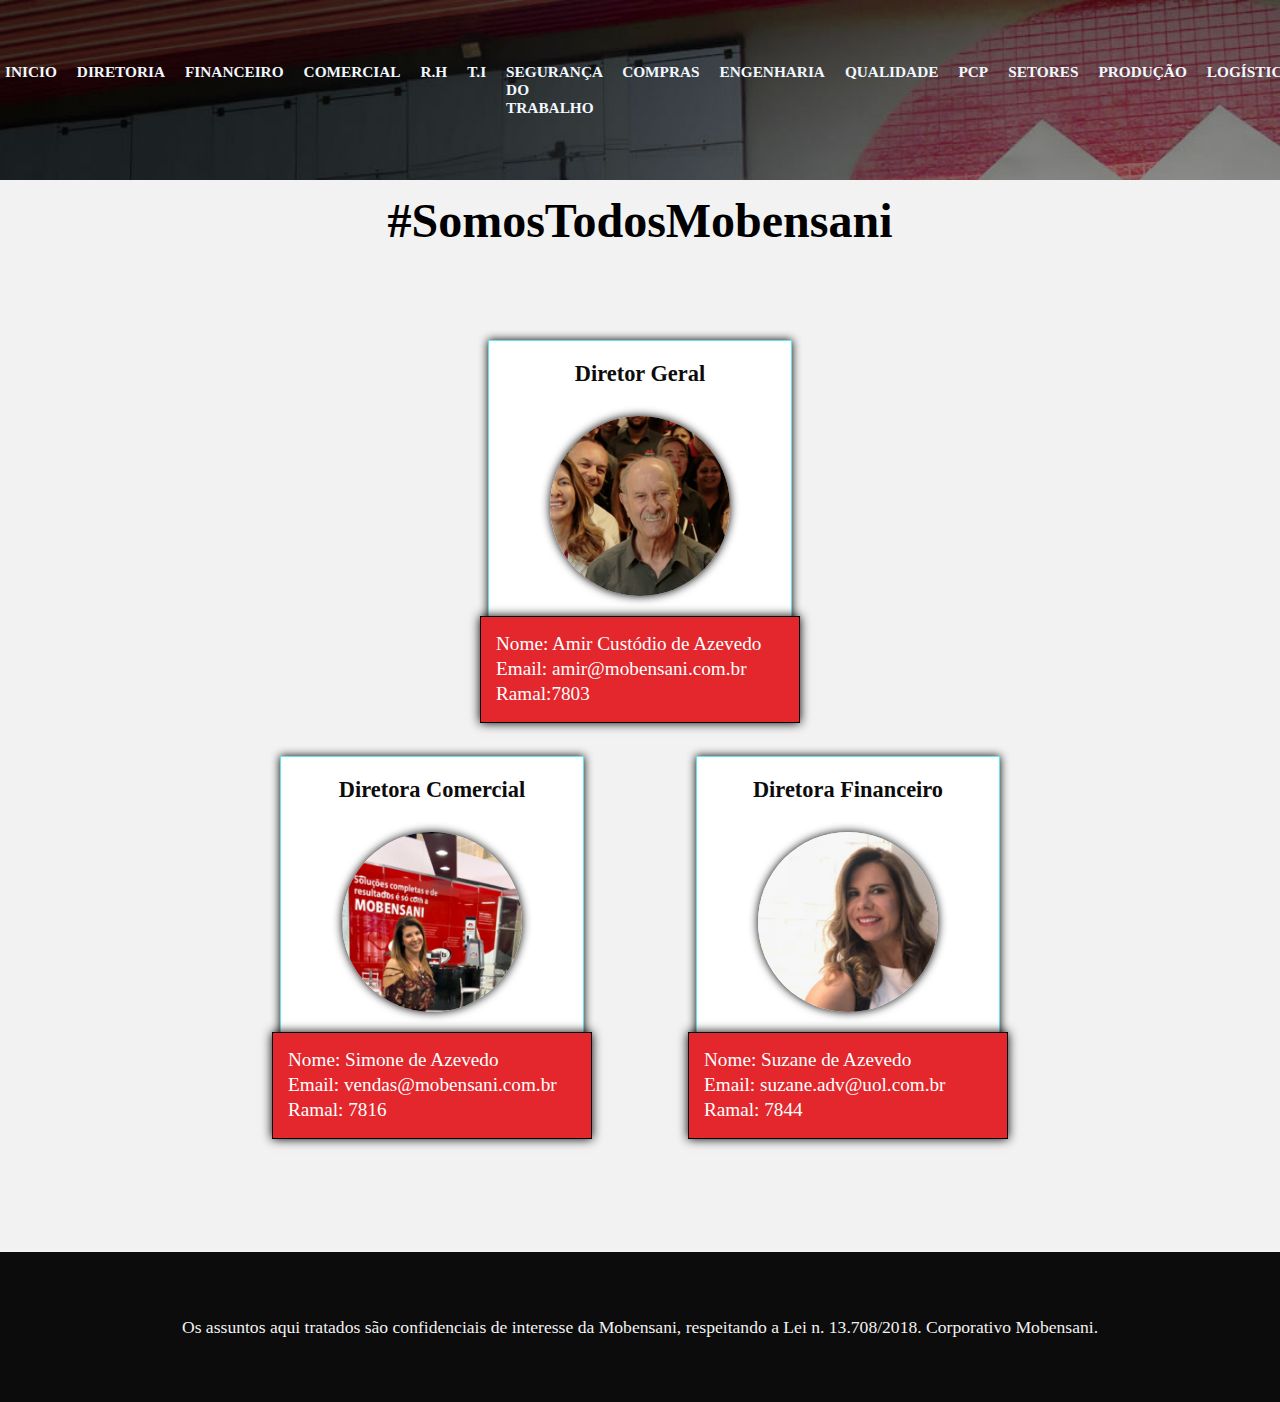
<file: Diretoria/index.html>
<!DOCTYPE html>
<html lang="en">
<head>
    <meta charset="UTF-8">
    <meta http-equiv="X-UA-Compatible" content="IE=edge">
    <meta name="viewport" content="width=device-width, initial-scale=1.0">
    <title>Diretoria</title>
    <link rel="stylesheet" href="../Diretoria/style.css">
</head>
<body>
    
    <header>
               
        <nav class="menuRamal">
            <ul>
                
                <li><a href="../Home/index.html">Inicio</a></li>
                <li><a href="../Diretoria/index.html">Diretoria</a></li>
                <li><a href="../Financeiro/index.html">Financeiro</a></li>
                <li><a href="../Comercial/index.html">Comercial</a></li>
                <li><a href="../R.H/index.html">R.H</a></li>
                <li><a href="../T.I/index.html">T.I</a></li>
                <li><a href="../Segurança do Trabalho/index.html">Segurança do Trabalho</a></li>
                <li><a href="../Compras/index.html">Compras</a></li>
                <li><a href="../Engenharia/index.html">Engenharia</a></li>
                <li><a href="../Qualidade/index.html">Qualidade</a></li>
                <li><a href="../PCP/index.html">PCP</a></li>
                <li><a href="../Setores/index.html">Setores</a></li>
                <li><a href="../Produção/index.html">Produção</a></li>
                <li><a href="../Logística/">Logística</a></li>
                <li><a href="../Outros/index.html">Outros</a></li>
            </ul>
        </nav>
    </header>
    <section class="Slogan">
        <h2>#SomosTodosMobensani</h2>
    </section>

    <main class="main-content">
        <Section class="container-cards">
            
                <section class="sectorLeaderCard">      
                    <div class="card">
                            
                            <h3 class="title-card">Diretor Geral</h3>
                            <img class="img-card" src="./img/amir.png" alt="">
                            <div class="info-text">
                                <p><strong>Nome:</strong> Amir Custódio de Azevedo</p>
                                <p><strong>Email:</strong> amir@mobensani.com.br</p>
                                <p><strong>Ramal:</strong>7803</p>
                            </div>
                               
                    </div>
                </section>
                   
                   
                    <div class="card">
                            
                        <h3 class="title-card">Diretora Comercial</h3>
                        <img class="img-card" src="./img/simone.jpeg" alt="">
                        <div class="info-text">
                            <p><strong>Nome:</strong> Simone de Azevedo </p>
                            <p><strong>Email:</strong> vendas@mobensani.com.br</p>
                            <p><strong>Ramal:</strong> 7816 </p>
                        </div>
                           
                    </div>
               
               
                    <div class="card">
                                
                        <h3 class="title-card">Diretora Financeiro</h3>
                        <img class="img-card" src="./img/suzane.jpeg" alt="">
                        <div class="info-text">
                            <p><strong>Nome:</strong> Suzane de Azevedo </p>
                            <p><strong>Email:</strong> suzane.adv@uol.com.br</p>
                            <p><strong>Ramal:</strong> 7844 </p>
                        </div>
                        
                    </div>
                
           
        </Section>
    </main>
   
    <footer>
        
         <div class="spaceDiv">
             Os assuntos aqui tratados são confidenciais de interesse da Mobensani, respeitando a Lei n. 13.708/2018. Corporativo Mobensani.
         </div>


    </footer>

   

</body>
</html>
</file>
<file: Diretoria/style.css>
*{
    margin: 0;
    padding: 0;
    box-sizing: border-box;

}

body{
    background-color:#f2f2f2;
}

header{
   
    width: 100%;
    height: 180px;
    display: flex;
    background-color: #0d0c0c;
    align-items: center;
    background-image: url('../img/bg2.jpg');
    background-position: center;
    background-repeat: no-repeat;
    background-size: cover;
    justify-content: space-around;
}



.menuRamal{
    display: flex;
    height: 80px;
    align-items: center;
    justify-content: center;
    font-size: 1.7vh;
    

}

ul,li,a{
    display: flex;
    gap: 10px;
    color: aliceblue;
    text-decoration: none;
    text-transform: uppercase;
    font-weight: bold;
    justify-content: space-around;
    
}

a{
    padding: 5px;
    
}

a:hover{
    background-color: aliceblue;
    color: #30261c;
    transition: .3s
}

.Slogan{
    display: flex;
    width: 100%;
    height: 80px;
    justify-content: center;
    align-items: center;
    font-size: 2rem;
    flex-direction: column;
    
}

.main-content{
    width: 100%;
    height: 100%;
    padding: 5em;
    margin-bottom: 7em;
    

}

.container-cards{
    display: flex;
    width: 100%;
    height: 100%;
    gap: 7rem;
    justify-content: center;
    flex-wrap: wrap;
    margin: 0 auto;
}

.sectorLeaderCard{
    display: flex;
    width: 100%;
    height: 100%;
    gap: 50px;
    justify-content: center;
    flex-wrap: wrap;
}

.card{
    width: 19rem;
    height: 19rem;
    border: 1px solid #63e4f2;
    box-shadow: 0 0 10px black;
    align-items: center;
    display: flex;
    flex-direction: column;
    text-align: center;
    background-color: white;
    transition: transform 0.2s;
    border-radius: 0px 0px 20px 20px;
    padding: 20px;

    
}



  .title-card{
    font-size: 1.4em;
    height: 80px;
    color:#0d0c0c; 
    margin-bottom: 1.3em;
  }

  .img-card{
    border-radius: 50%;
    width: 180px;
    height: 180px;
    box-shadow: 0 0 10px black;
    margin-bottom: 20px;
    
    
    
  }

  .info-text{
    text-align: left;
    font-size: 1.2em;
    line-height: 1.3em;
    background-color: 
    #e4262d;
    box-shadow: 0 0 10px black;
    padding: 15px;
    border: 1px solid black;
    color:white;
    font-weight:300;
    transition: .4s;
    width: 20rem;
    background-color: #e4262d
    
    
  }

  .info-text:hover{
    transform: scale(1.1);
  }

.spaceDiv{
  width: 100%;
  height: 150px;
  background-color: #0d0c0c;
  color: #f2f2f2;
  display: flex;
  justify-content: center;
  align-items: center;
  font-size: 1.1em;
}
</file>
